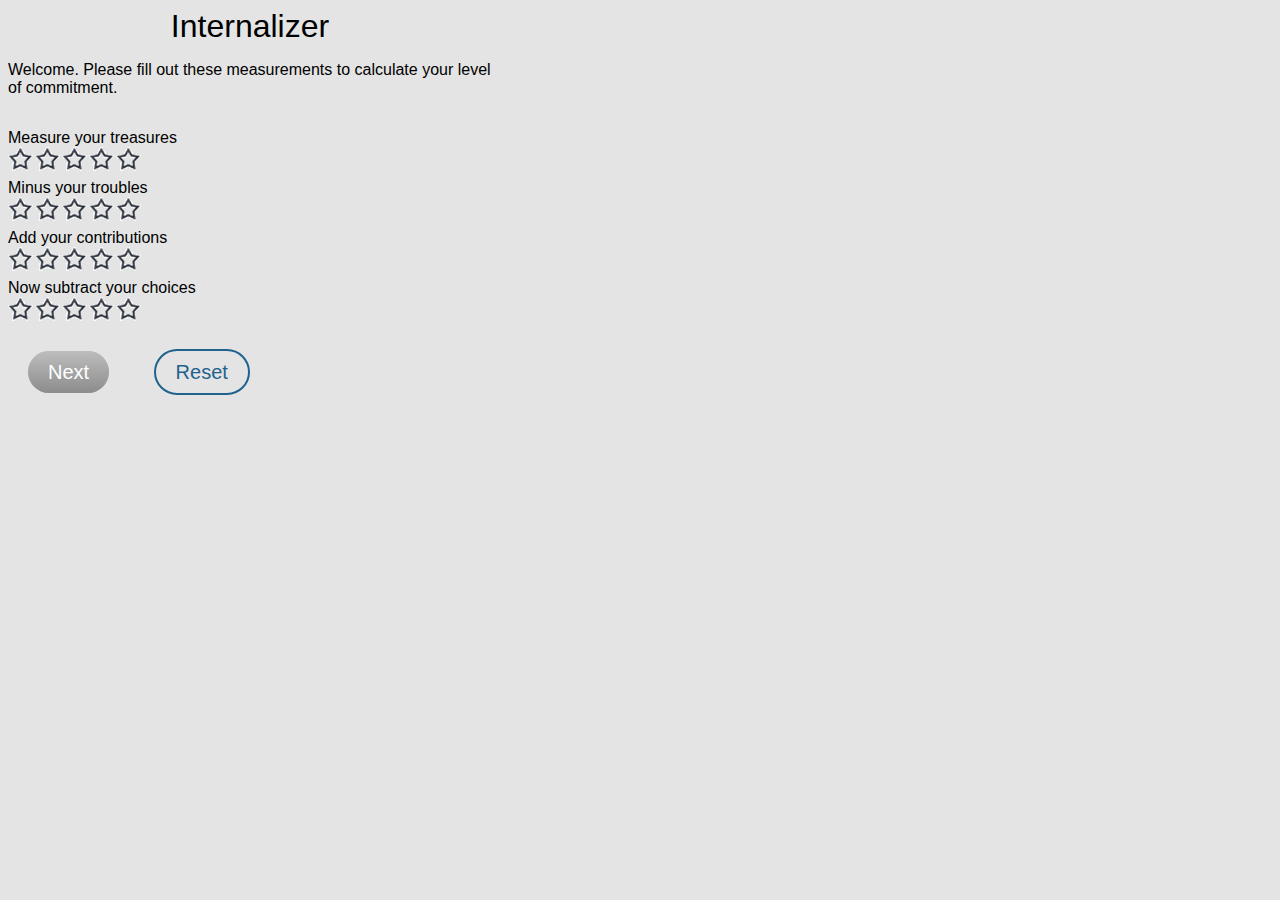
<file: index.html>
<!DOCTYPE html>
<html>
    <head>
        <meta charset="utf-8" />
        <meta name="format-detection" content="telephone=no" />
        <!-- WARNING: for iOS 7, remove the width=device-width and height=device-height attributes. See https://issues.apache.org/jira/browse/CB-4323 -->
        <meta name="viewport" content="user-scalable=no, initial-scale=1, maximum-scale=1, minimum-scale=1, width=device-width, height=device-height, target-densitydpi=device-dpi" />
        <link rel="stylesheet" type="text/css" href="css/index.css" />
        <title>Internalizer</title>
    </head>
    <body>
        <div id="content">
            <h1>Internalizer</h1>
            <section id="cat1" class="active">
                <p>Welcome. Please fill out these measurements to calculate your level of commitment.</p>
                <div>
                    <div>Measure your treasures<br><span class="rating treasures" data-rating-max="5"></span></div>
                    <div>Minus your troubles<br><span class="rating troubles" data-rating-max="5"></span></div>
                    <div>Add your contributions<br><span class="rating contrib" data-rating-max="5"></span></div>
                    <div>Now subtract your choices<br><span class="rating choices" data-rating-max="5"></span></div>
                </div>

                <div class="buttons">
                    <a class="btn next dis" href="#cat1-res">Next</a>
                    <a class="btn reset" href="#">Reset</a>
                </div>
            </section>

            <section id="cat1-res">
                <h2>Level of Commitment</h2>
                <div id="result"></div>

                <div class="buttons">
                    <a class="btn next" href="#cat2">Next</a>
                    <a class="btn reset" href="#">Reset</a>
                </div>
            </section>

            <section id="cat2">
                <h2>Select one of the following plans:</h2>
                <div id="plans" class="buttons">
                    <div><a class="btn" data-sel="allin" href="#cat3">All-In</a></div>
                    <div><a class="btn" data-sel="moving" href="#cat3">Moving On</a></div>
                    <div><a class="btn" data-sel="assist" href="#cat3">Assisting Others</a></div>
                </div>
                <div class="buttons">
                    <a class="btn reset" href="#">Reset</a>
                </div>
            </section>

            <section id="cat3">
                <div class="result allin">
                    <h2>All-In</h2>
                    <p>Ask:
                        <ol>
                            <li>Could I add any treasures?</li>
                            <li>Identify any new non-acceptable troubles?</li>
                            <li>Are there any pre-existing contributions?</li>
                            <li>Are there any other choices that could subtract from your commitment?</li>
                        </ol>
                    </p>
                </div>

                <div class="result moving">
                    <h2>Moving On</h2>
                    <p>
                        <ol>
                            <li>Are there any treasures you didn't think of before?</li>
                            <li>Are the troubles really that bad or could they be fixed?</li>
                            <li>Are there other ways to decrease contributions?</li>
                            <li>Maximize your other options/choices</li>
                        </ol>
                    </p>
                </div>

                <div class="result assist">
                    <h2>Assisting Others</h2>
                    <p>
                        <ol>
                            <li>Could other treasures exist for those involved?</li>
                            <li>Identify any additional troubles that may exist for others?</li>
                            <li>Could you increase their contributions?</li>
                            <li>What other choices could exist for them?</li>
                        </ol>
                    </p>
                </div>

                <div class="buttons">
                    <a class="btn next" href="#recalc">Next</a>
                </div>
            </section>

            <section id="recalc">
                <h2>Would you like to recalculate?</h2>
                <div class="buttons">
                    <div><a class="btn next" href="#cat1">Now</a></div>
                    <div><a class="btn next" href="#grit">Later</a></div>
                </div>
            </section>

            <section id="grit">
                <h2>FIND YOUR GRIT!</h2>
                <div class="buttons">
                    <a class="btn reset" href="#">Reset</a>
                </div>
            </section>
        </div>

        <script src="cordova.js"></script>
        <script src="js/jquery.min.js"></script>
        <script src="js/star-rating.min.js"></script>
        <script src="js/index.js"></script>
    </body>
</html>
</file>
<file: css/index.css>
/*
 * Licensed to the Apache Software Foundation (ASF) under one
 * or more contributor license agreements.  See the NOTICE file
 * distributed with this work for additional information
 * regarding copyright ownership.  The ASF licenses this file
 * to you under the Apache License, Version 2.0 (the
 * "License"); you may not use this file except in compliance
 * with the License.  You may obtain a copy of the License at
 *
 * http://www.apache.org/licenses/LICENSE-2.0
 *
 * Unless required by applicable law or agreed to in writing,
 * software distributed under the License is distributed on an
 * "AS IS" BASIS, WITHOUT WARRANTIES OR CONDITIONS OF ANY
 * KIND, either express or implied.  See the License for the
 * specific language governing permissions and limitations
 * under the License.
 */
* {
    -webkit-tap-highlight-color: rgba(0,0,0,0); /* make transparent link selection, adjust last value opacity 0 to 1.0 */
}

body {
    -webkit-touch-callout: none;                /* prevent callout to copy image, etc when tap to hold */
    -webkit-text-size-adjust: none;             /* prevent webkit from resizing text to fit */
    -webkit-user-select: none;                  /* prevent copy paste, to allow, change 'none' to 'text' */
    background-color: #E4E4E4;
    font-family: 'HelveticaNeue-Light', 'HelveticaNeue', Helvetica, Arial, sans-serif;
    font-size: 16px;
    height: 100%;
    margin: 0;
    padding: 0;
    max-width: 500px;
    width: 100%;
}

#content {
    margin: 0 auto;
    padding: .5em;
}

section {
    display: none;
}

h1 {
    font-weight:normal;
    margin:0px;
    overflow:visible;
    padding:0px;
    text-align:center;
}

section.active {
    display: block;
}

#cat1 > p {
    margin-bottom: 2em;
}

#cat1 div div {
    height: 50px;
    width: 100%;
}

.buttons {
    padding: 2em 0 1em;
}

.btn {
    margin: 0 1em;
}

#result {
    font-size: 120%;
}

#plans > div,
#recalc .buttons > div {
    margin-bottom: 3em;
}

#cat3 .result {
    display: none;
}

#cat3 .result.active {
    display: block;
}

#cat3 .result li {
    margin-bottom: .5em;
}


/** star rating */
.rating {
    float: left;
}
.rating > ul {
    list-style: none;
    float: left;
    padding: 0;
    margin: 0;
}
.rating > ul > li {
    float: left;
    margin-left: 2px;
    background: url(../img/star-rating.gif) no-repeat;
    width: 25px;
    height: 25px;
    cursor: pointer;
}
.rating > ul > li:first-child {
    margin-left: 0;
}
.rating > ul > li.hover {
    background-position: -25px;
}
.rating > ul > li.active {
    background-position: -50px;
}
.rating > span.less {
    cursor: pointer;
    background: url(../img/star-rating.gif) -75px no-repeat;
    display: block;
    float: left;
    height: 25px;
    width: 25px;
}

/** CSS button */


.btn {
    background: #3498db;
    background-image: -webkit-linear-gradient(top, #3498db, #2980b9);
    background-image: -moz-linear-gradient(top, #3498db, #2980b9);
    background-image: -ms-linear-gradient(top, #3498db, #2980b9);
    background-image: -o-linear-gradient(top, #3498db, #2980b9);
    background-image: linear-gradient(to bottom, #3498db, #2980b9);
    -webkit-border-radius: 28;
    -moz-border-radius: 28;
    border-radius: 28px;
    color: #ffffff;
    font-size: 20px;
    padding: 10px 20px 10px 20px;
    text-decoration: none;
}

.btn:hover {
    background: #3cb0fd;
    background-image: -webkit-linear-gradient(top, #3cb0fd, #3498db);
    background-image: -moz-linear-gradient(top, #3cb0fd, #3498db);
    background-image: -ms-linear-gradient(top, #3cb0fd, #3498db);
    background-image: -o-linear-gradient(top, #3cb0fd, #3498db);
    background-image: linear-gradient(to bottom, #3cb0fd, #3498db);
    text-decoration: none;
}

.btn.dis {
    background: #bdbdbd;
    background-image: -webkit-linear-gradient(top, #bdbdbd, #8c8c8c);
    background-image: -moz-linear-gradient(top, #bdbdbd, #8c8c8c);
    background-image: -ms-linear-gradient(top, #bdbdbd, #8c8c8c);
    background-image: -o-linear-gradient(top, #bdbdbd, #8c8c8c);
    background-image: linear-gradient(to bottom, #bdbdbd, #8c8c8c);
}
.btn.reset {
    background: transparent;
    color: #1f628d;
    padding: 10px 20px 10px 20px;
    border: solid #1f628d 2px;
}
</file>
